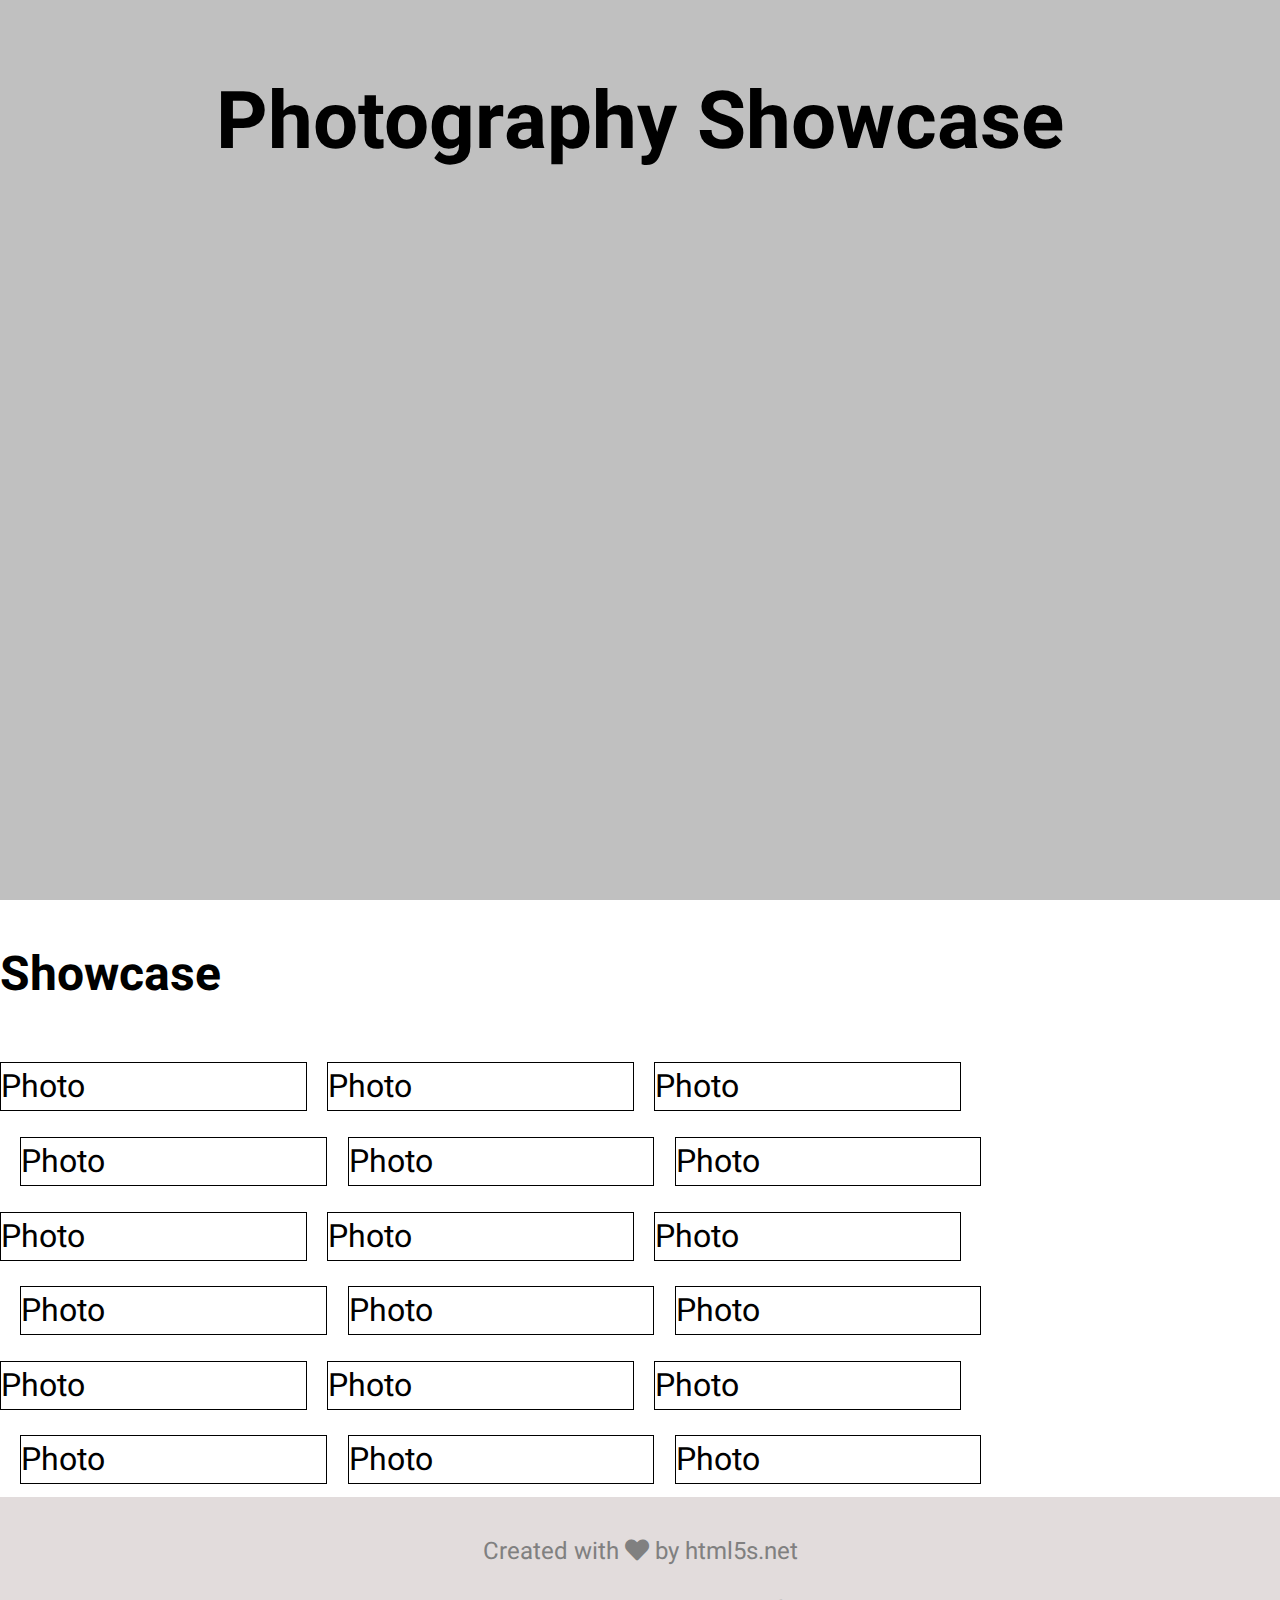
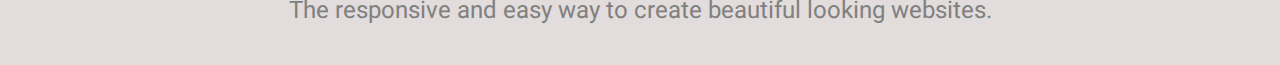
<file: html5s/templates/photography showcase/index.html>
<!--
        HTML5S Photography Template
        Copyright HTML5S 2019
        DO NOT ATTEMPT TO EDIT THIS TEMPLATE UNLESS YOU HAVE READ THE DOCUMENTATION AT HTTPS://HTML5S.NET/DOCS
        HTML5S IS NOT HELD RESPONSIBLE FOR ANY DAMAGE CAUSED
        YOU HAVE BEEN WARNED!
    -->

<!DOCTYPE html>
<html>
    <head>
        <!--Title-->
        <title>Photography Showcase</title>
        <link href="https://fonts.googleapis.com/css?family=Heebo" rel="stylesheet">
        <link href="assets/css/style.css" rel="stylesheet">
        <link href="https://cdnjs.cloudflare.com/ajax/libs/font-awesome/5.8.1/css/all.css" rel="stylesheet">
    </head>
    <body>
        <div class="title">
            <!--Your name here-->
        <h1>Photography Showcase</h1>
        </div>
        <div class="photography">
            <h2>Showcase</h2>
            <!--The grid-->
            <div class="section group">
                    <div class="col span_1_of_4">
                        Photo
                    </div>
                    <div class="col span_1_of_4">
                        Photo
                    </div>
                    <div class="col span_1_of_4">
                        Photo
                    </div>
                    <div class="col span_1_of_4">
                        Photo
                    </div>
                    <div class="col span_1_of_4">
                        Photo
                    </div>
                    <div class="col span_1_of_4">
                        Photo
                    </div>
            <div class="section group">
                    <div class="col span_1_of_4">
                        Photo
                    </div>
                    <div class="col span_1_of_4">
                        Photo
                    </div>
                    <div class="col span_1_of_4">
                        Photo
                    </div>
                    <div class="col span_1_of_4">
                        Photo
                    </div>
                    <div class="col span_1_of_4">
                        Photo
                    </div>
                    <div class="col span_1_of_4">
                        Photo
                    </div>
                    </div>
                </div>
                <div class="section group">
                    <div class="col span_1_of_4">
                        Photo
                    </div>
                    <div class="col span_1_of_4">
                        Photo
                    </div>
                    <div class="col span_1_of_4">
                        Photo
                    </div>
                    <div class="col span_1_of_4">
                        Photo
                    </div>
                    <div class="col span_1_of_4">
                        Photo
                    </div>
                    <div class="col span_1_of_4">
                        Photo
            </div>
            </div>
        </div>
        <footer>
            <p>Created with <i class="fas fa-heart"></i> by <a href="http://html5s.net">html5s.net</a></p>
			<p>The responsive and easy way to create beautiful looking websites.</p>
        </footer>
    </body>
</html>
</file>
<file: html5s/templates/photography showcase/assets/css/style.css>
/*START OF FILE*/

 /*
 HTML5S Photography Template
 Copyright HTML5S 2019
 DO NOT ATTEMPT TO EDIT THIS TEMPLATE UNLESS YOU HAVE READ THE DOCUMENTATION AT HTTPS://HTML5S.NET/DOCS
 HTML5S IS NOT HELD RESPONSIBLE FOR ANY DAMAGE CAUSED
 YOU HAVE BEEN WARNED!
 */

/* Essential changes*/
h1 {
    margin: 0;
    padding: 5% 0% 0% 0%;
}

body {
    margin: 0;
    padding: 0;
}

/*For the grid to work correctly we need this code!*/

.section {
	clear: both;
	padding: 0px;
	margin: 0px;
}

.col {
	display: block;
	float:left;
    margin: 1% 0 1% 1.6%;
    border: 1px solid #000000;
}
.col:first-child { margin-left: 0; }

.group:before,
.group:after { content:""; display:table; }
.group:after { clear:both;}
.group { zoom:1;}

.span_4_of_4 {
	width: 100%;
}
.span_3_of_4 {
	width: 74.6%;
}
.span_2_of_4 {
	width: 49.2%;
}
.span_1_of_4 {
	width: 23.8%;
}

@media only screen and (max-width: 480px) {
	.col {  margin: 1% 0 1% 0%; }
	.span_1_of_4, .span_2_of_4, .span_3_of_4, .span_4_of_4 { width: 100%; }
}

/*Title (Your Name)*/
.title {
    font-family: 'Heebo', sans-serif;
    font-size: 250%;
    text-align: center;
    height: 100vh;
    background-color: #c0c0c0;
    padding: 0;
    margin: 0;
}

/*The Showcase*/
.photography {
    font-family: 'Heebo', sans-serif;
    font-size: 200%;
}

/*Footer*/
footer {
    font-family: 'Heebo', sans-serif;
    font-size: 150%;
    color: grey;
    background-color: #e2dcdc;
    padding: 1%;
    text-align: center;
}

a {
    color: grey;
    text-decoration: none;
}

/*END OF FILE*/
</file>
